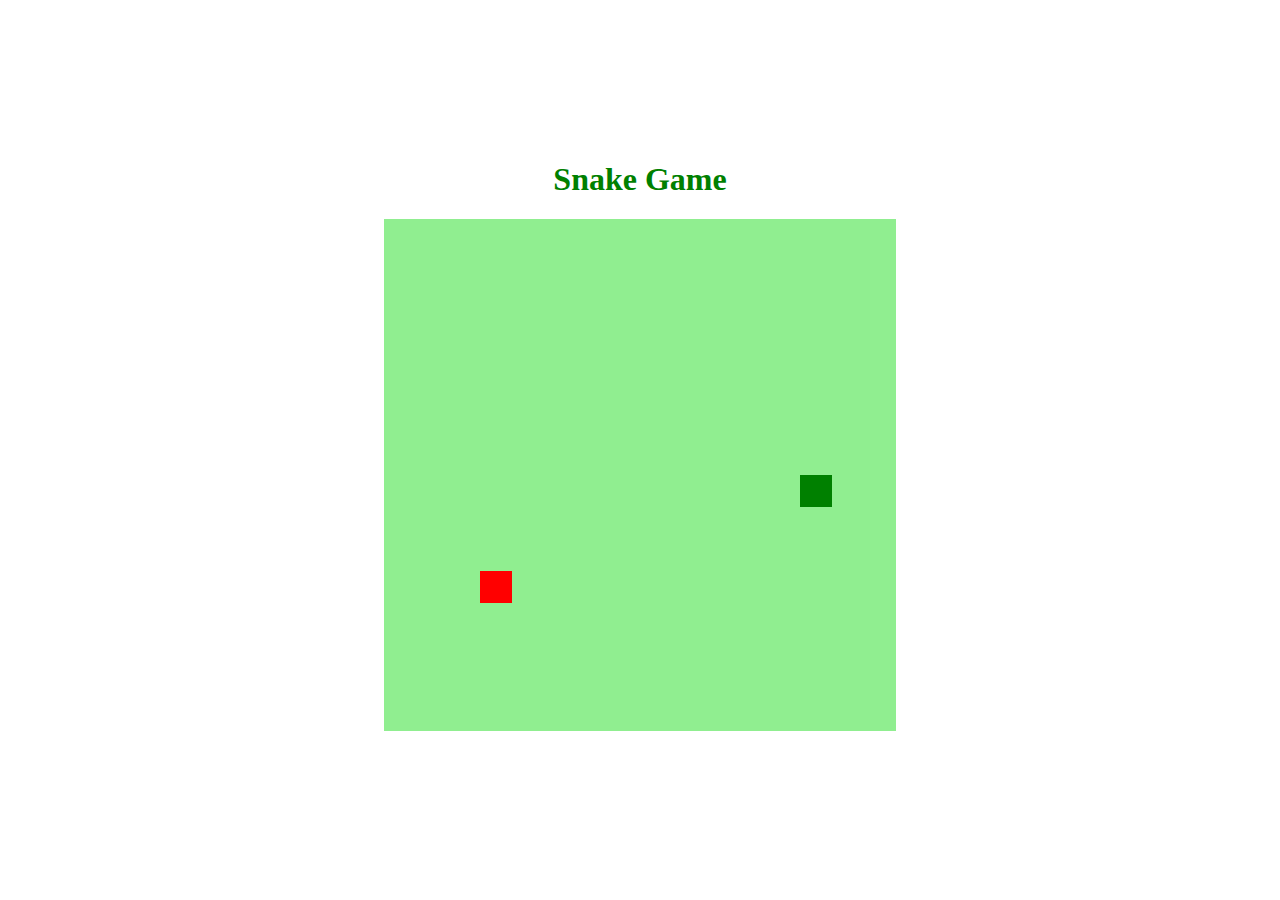
<file: games.html>
<!DOCTYPE html>
<html lang="pt-br">

<head>
    <meta charset="UTF-8">
    <meta name="viewport" content="width=device-width, initial -scale=1.0">
    <meta http-equiv="X-UA-Compatible" content="ie=edge">


    <title>Snake Game</title>
    <link href="css/style.css" rel="stylesheet"> 
    <script defer src="js/script.js"> </script>
    <style>
        body{
            height: 95vh;
            width: 95;
            display: flex;
            justify-content: center;
            align-items: center;
            flex-direction: column;
            color: green;
        }
    </style> 

</head>

<body>
    <h1> Snake Game </h1>
    <canvas id="snake" width="512" height="512"></canvas>

</body>
</html>
</file>
<file: css/style.css>
*{margin: 3;
padding: 0;
}

body{
    background-color: #ffffff;
    color: #000000;
    text-decoration: none;
}


header{
    text-align: center;
}

.navbar-fixed{
    position: fixed;
    top: 0;
    width:100%;
    background: #ffffff; 
}

#navbar ul{
    padding: 0px;
    margin:0px;
    list-style: none;
}

#navbar ul li{
    display: inline;
}

#navbar ul li a{
    padding: 10px 30px;
    display: inline-block;
    font-size: 21px;
    color: black;
    text-decoration: none;  
}

#navbar ul li a:hover{
    color: darkslategrey;
    background-color:#D6D6D6;
}

.sobre img{
    width: 500px;
    height: 300px;
    margin:15px;
    float: left; 

 }

#sobre2{
    padding-top: 6%;
    margin:15px;
}
 .sobre p{

    text-decoration:none;
    font-size: 25px;
  }

a {
	text-decoration:none;
	color: #f33;
}

a:visited {
	text-decoration:none;
	color: #700;
}

a:hover {
	text-decoration:none;
	color: #fa0;
}

.parallax{
    background: url("https://i.imgur.com/MIOD12h.jpg")  fixed 100%;
}

.parallax-inner{
    padding-top: 30%;
    padding-bottom: 25%;
 }

.social img{
    width: 40px;
    height: 40px;
}


.row{
    margin: 35px;
}

.card-post{
    display: inline-block;
    width: 150px;
    margin-right: 300px;
    margin-left: 3px;

}




.responsive-img:hover{
    display: inline-block;
    min-height: 200px;
    height: 0px;

}
</file>
